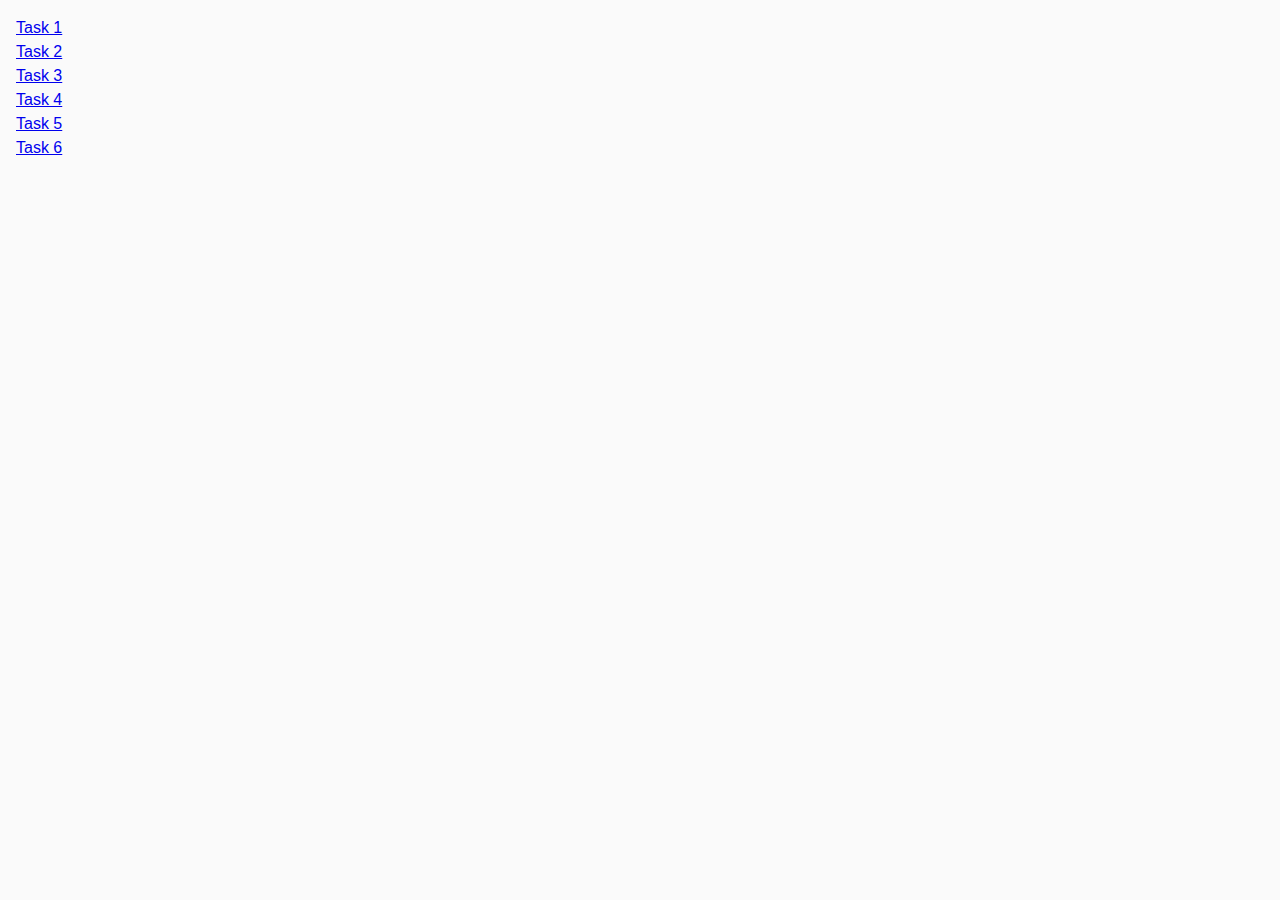
<file: index.html>
<!DOCTYPE html>
<html lang="en">
	<head>
		<meta charset="UTF-8" />
		<meta http-equiv="X-UA-Compatible" content="IE=edge" />
		<meta name="viewport" content="width=device-width, initial-scale=1.0" />
		<title>Homework 7</title>
		<link rel="stylesheet" href="./css/common.css" />
	</head>
	<body>
		<ul>
			<li><a href="./task-1.html">Task 1</a></li>
			<li><a href="./task-2.html">Task 2</a></li>
			<li><a href="./task-3.html">Task 3</a></li>
			<li><a href="./task-4.html">Task 4</a></li>
			<li><a href="./task-5.html">Task 5</a></li>
			<li><a href="./task-6.html">Task 6</a></li>
		</ul>
	</body>
</html>
</file>
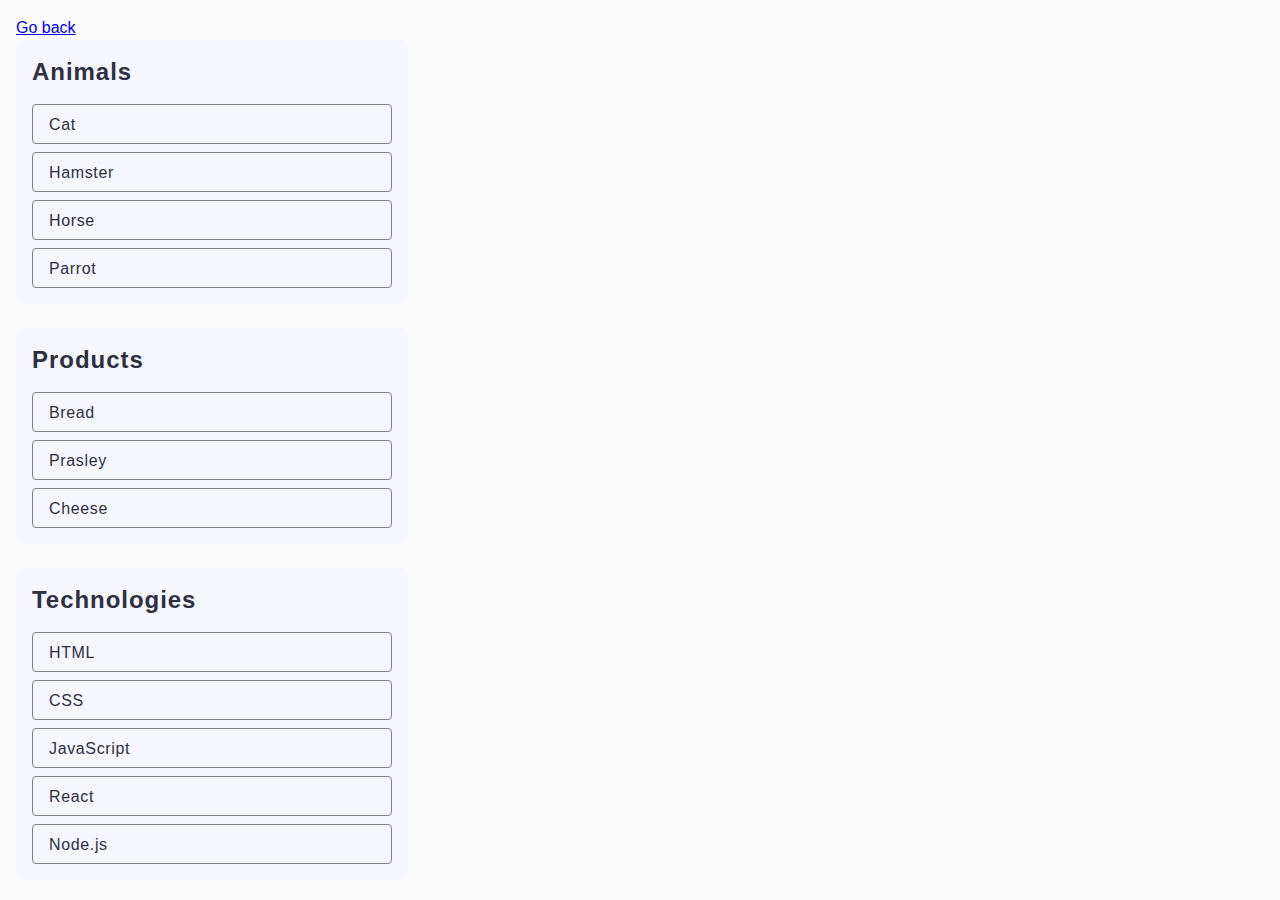
<file: task-1.html>
<!DOCTYPE html>
<html lang="en">
	<head>
		<meta charset="UTF-8" />
		<meta http-equiv="X-UA-Compatible" content="IE=edge" />
		<meta name="viewport" content="width=device-width, initial-scale=1.0" />
		<title>Task 1</title>
		<link rel="stylesheet" href="./css/common.css" />
		<link rel="stylesheet" href="./css/task-1.css" />
	</head>
	<body>
		<p><a href="./index.html">Go back</a></p>
		<ul id="categories" class="main-list">
			<li class="main-item js-item">
				<h2 class="main-title">Animals</h2>
				<ul class="add-list">
					<li class="add-items">Cat</li>
					<li class="add-items">Hamster</li>
					<li class="add-items">Horse</li>
					<li class="add-items">Parrot</li>
				</ul>
			</li>
			<li class="main-item js-item">
				<h2 class="main-title">Products</h2>
				<ul class="add-list">
					<li class="add-items">Bread</li>
					<li class="add-items">Prasley</li>
					<li class="add-items">Cheese</li>
				</ul>
			</li>
			<li class="main-item js-item">
				<h2 class="main-title">Technologies</h2>
				<ul class="add-list">
					<li class="add-items">HTML</li>
					<li class="add-items">CSS</li>
					<li class="add-items">JavaScript</li>
					<li class="add-items">React</li>
					<li class="add-items">Node.js</li>
				</ul>
			</li>
		</ul>
		<script src="./js/task-1.js" type="module"></script>
	</body>
</html>
</file>
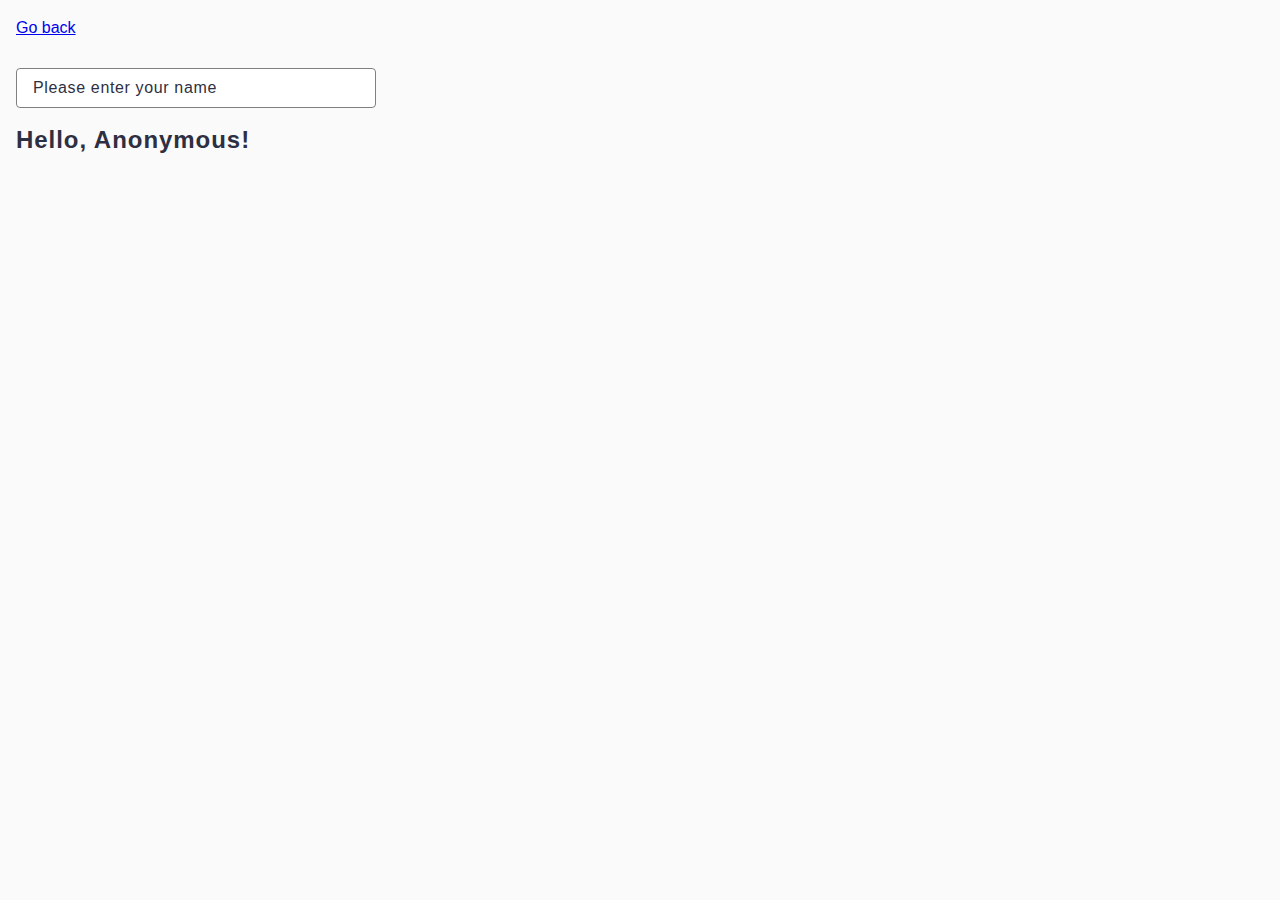
<file: task-3.html>
<!DOCTYPE html>
<html lang="en">
	<head>
		<meta charset="UTF-8" />
		<meta http-equiv="X-UA-Compatible" content="IE=edge" />
		<meta name="viewport" content="width=device-width, initial-scale=1.0" />
		<title>Task 3</title>
		<link rel="stylesheet" href="./css/common.css" />
		<link rel="stylesheet" href="./css/task-3.css" />
	</head>
	<body>
		<p><a href="./index.html">Go back</a></p>

		<input class="main-input" type="text" id="name-input" placeholder="Please enter your name" />
		<h1 class="main-title">Hello, <span id="name-output">Anonymous</span>!</h1>

		<script src="./js/task-3.js" type="module"></script>
	</body>
</html>
</file>
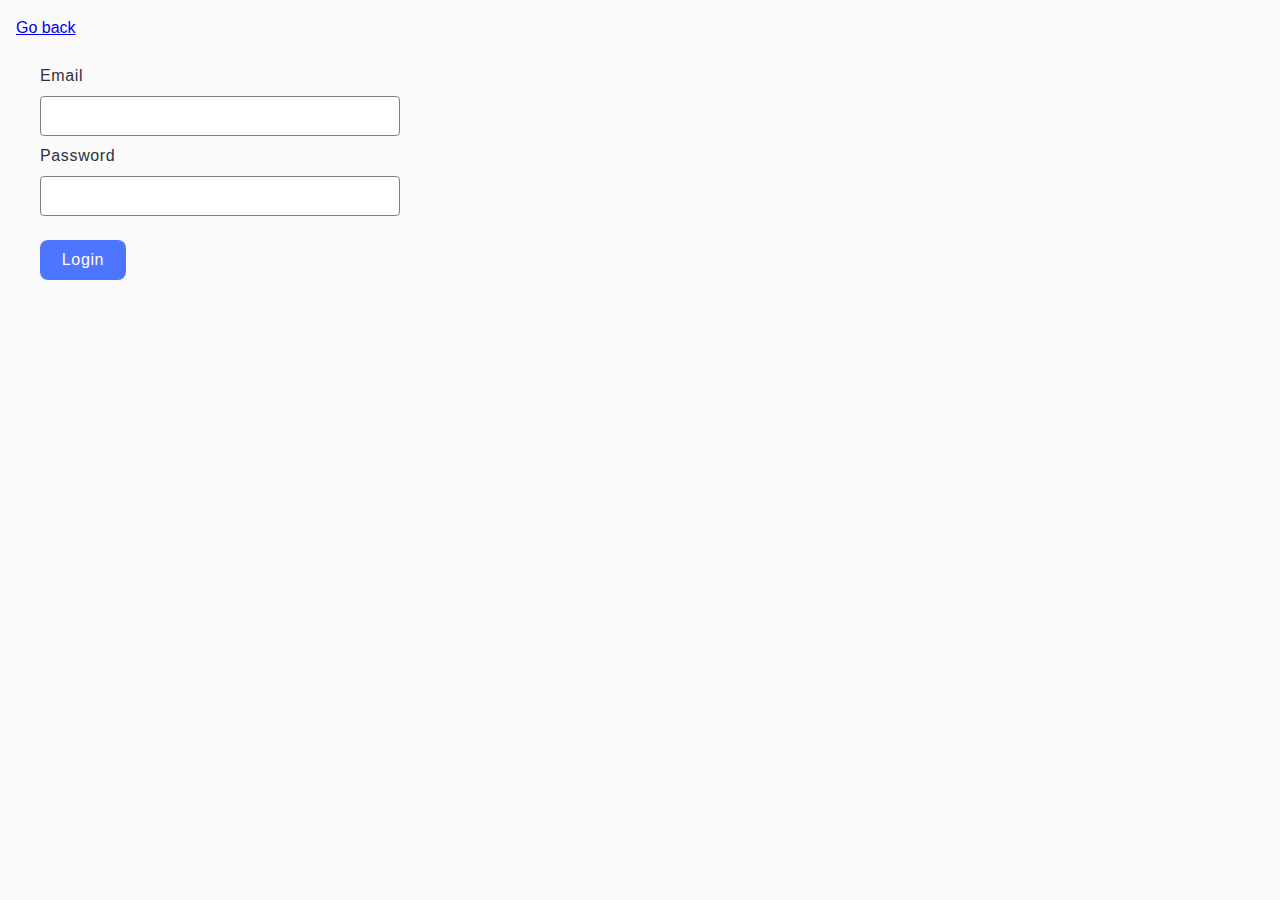
<file: task-4.html>
<!DOCTYPE html>
<html lang="en">
	<head>
		<meta charset="UTF-8" />
		<meta http-equiv="X-UA-Compatible" content="IE=edge" />
		<meta name="viewport" content="width=device-width, initial-scale=1.0" />
		<title>Task 4</title>
		<link rel="stylesheet" href="./css/common.css" />
		<link rel="stylesheet" href="./css/task-4.css" />
	</head>
	<body>
		<p><a href="./index.html">Go back</a></p>

		<form class="login-form">
			<label class="form-label">
				Email
				<input class="form-input" type="email" name="email" />
			</label>
			<label class="form-label">
				Password
				<input class="form-input" type="password" name="password" />
			</label>
			<button class="form-btn" type="submit">Login</button>
		</form>

		<script src="./js/task-4.js" type="module"></script>
	</body>
</html>
</file>
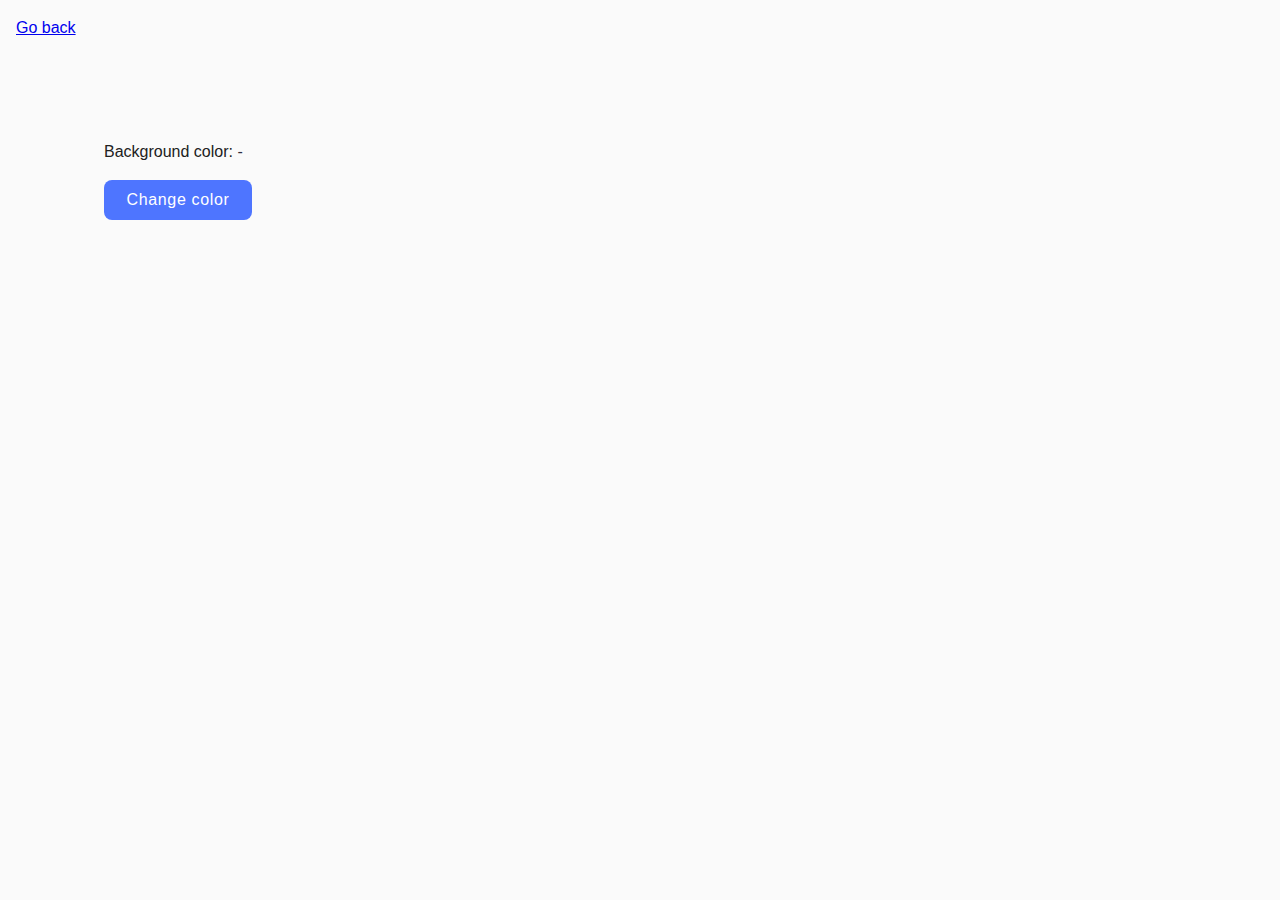
<file: task-5.html>
<!DOCTYPE html>
<html lang="en">
	<head>
		<meta charset="UTF-8" />
		<meta http-equiv="X-UA-Compatible" content="IE=edge" />
		<meta name="viewport" content="width=device-width, initial-scale=1.0" />
		<title>Task 5</title>
		<link rel="stylesheet" href="./css/common.css" />
		<link rel="stylesheet" href="./css/task-5.css" />
	</head>
	<body>
		<p><a href="./index.html">Go back</a></p>

		<div class="widget">
			<p>Background color: <span class="color">-</span></p>
			<button type="button" class="change-color">Change color</button>
		</div>

		<script src="./js/task-5.js" type="module"></script>
	</body>
</html>
</file>
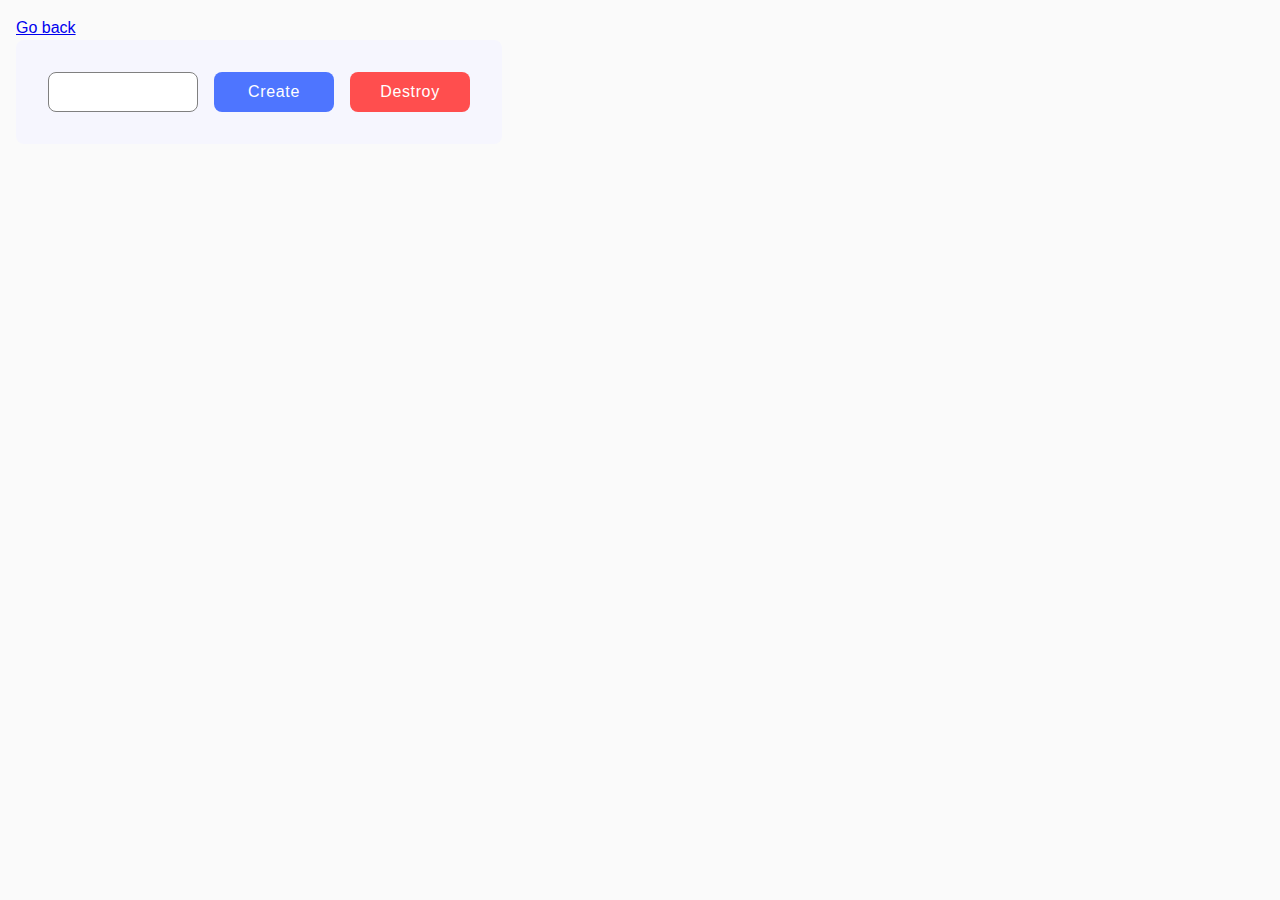
<file: task-6.html>
<!DOCTYPE html>
<html lang="en">
	<head>
		<meta charset="UTF-8" />
		<meta http-equiv="X-UA-Compatible" content="IE=edge" />
		<meta name="viewport" content="width=device-width, initial-scale=1.0" />
		<title>Task 6</title>
		<link rel="stylesheet" href="./css/common.css" />
		<link rel="stylesheet" href="./css/task-6.css" />
	</head>
	<body>
		<p><a href="./index.html">Go back</a></p>

		<div id="controls" class="main-wrapper">
			<input class="main-input" type="number" min="1" max="100" step="1" />
			<button class="button" type="button" data-create>Create</button>
			<button class="button destroy-button" type="button" data-destroy>Destroy</button>
		</div>

		<div id="boxes"></div>

		<script src="./js/task-6.js" type="module"></script>
	</body>
</html>
</file>
<file: css/common.css>
* {
  box-sizing: border-box;
}

h1,
h2,
h3,
h4,
h5,
h6,
p {
  margin: 0;
}

ul,
ol {
  list-style-type: none;
  margin: 0;
  padding: 0;
}

body {
  margin: 16px;
  font-family: -apple-system, BlinkMacSystemFont, 'Segoe UI', Roboto, Oxygen,
    Ubuntu, Cantarell, 'Open Sans', 'Helvetica Neue', sans-serif;
  -webkit-font-smoothing: antialiased;
  -moz-osx-font-smoothing: grayscale;
  background-color: #fafafa;
  color: #212121;
  line-height: 1.5;
}
</file>
<file: css/task-1.css>
.main-list {
    display: flex;
    flex-direction: column;
    gap: 24px;
}

.main-item{
    background-color: #f6f6fe;
    border-radius: 8px;
    padding: 16px;
    width: 392px;
}

.main-title{
    font-weight: 600;
    font-size: 24px;
    line-height: 1.33;
    letter-spacing: 0.04em;
    color: #2e2f42;
    margin-bottom: 16px;
}

.add-list{
    display: flex;
    flex-direction: column;
    gap: 8px;
}

.add-items{
    font-weight: 400;
    font-size: 16px;
    line-height: 1.5;
    letter-spacing: 0.04em;
    color: #2e2f42;
    border: 1px solid #808080;
    border-radius: 4px;
    width: 100%;
    height: 40px;
    padding: 8px 16px;
}
</file>
<file: css/task-3.css>
.main-title{
    font-weight: 600;
    font-size: 24px;
    line-height: 1.33;
    letter-spacing: 0.04em;
    color: #2e2f42;
}

.main-input {
    margin-top: 28px;
    margin-bottom: 16px;
    width: 360px;
    height: 40px;
    padding: 8px 16px;
    border: 1px solid #808080;
    border-radius: 4px;
}

.main-input::placeholder {
    font-weight: 400;
    font-size: 16px;
    line-height: 1.5;
    letter-spacing: 0.04em;
    color: #2e2f42
}
</file>
<file: css/task-4.css>
.login-form{
    padding: 24px;
}

.form-label {
    font-weight: 400;
    font-size: 16px;
    line-height: 1.5;
    letter-spacing: 0.04em;
    color: #2e2f42;
    display: flex;
    flex-direction: column;
    gap: 8px;
}

.form-input{
    border: 1px solid #808080;
    border-radius: 4px;
    width: 360px;
    height: 40px;
    margin-bottom: 8px;
    padding: 8px 16px;
}

.form-btn{
    margin-top: 16px;
    display: block;
    border: none;
    cursor: pointer;
    border-radius: 8px;
    padding: 8px 16px;
    width: 86px;
    height: 40px;
    background-color: #4e75ff;
    font-weight: 500;
    font-size: 16px;
    line-height: 1.5;
    letter-spacing: 0.04em;
    color: #fff;
}
</file>
<file: css/task-5.css>
.widget{
    padding: 100px 88px;
}

.color{
    font-weight: 400;
    font-size: 16px;
    line-height: 1.5;
    letter-spacing: 0.04em;
    color: #2e2f42;
}

.change-color{
    margin-top: 16px;
    font-weight: 500;
    font-size: 16px;
    line-height: 1.5;
    letter-spacing: 0.04em;
    color: #fff;
    background-color: #4e75ff;
    border-radius: 8px;
    padding: 8px 16px;
    width: 148px;
    height: 40px;
    border: none;
    cursor: pointer;
}
</file>
<file: css/task-6.css>
.main-wrapper{
    border-radius: 8px;
    padding: 32px;
    width: 486px;
    height: 104px;
    background-color: #f6f6fe;
    display: flex;
    gap: 16px;
}

.main-input{
    border: 1px solid #808080;
    border-radius: 8px;
    padding: 8px 72px;
    width: 150px;
    height: 40px;
}

.button{
    border: none;
    cursor: pointer;
    border-radius: 8px;
    padding: 8px 16px;
    width: 120px;
    height: 40px;
    font-weight: 500;
    font-size: 16px;
    line-height: 1.5;
    letter-spacing: 0.04em;
    color: #fff;
    background-color: #4e75ff;
}

.destroy-button{
    background-color: #ff4e4e;
}
</file>
